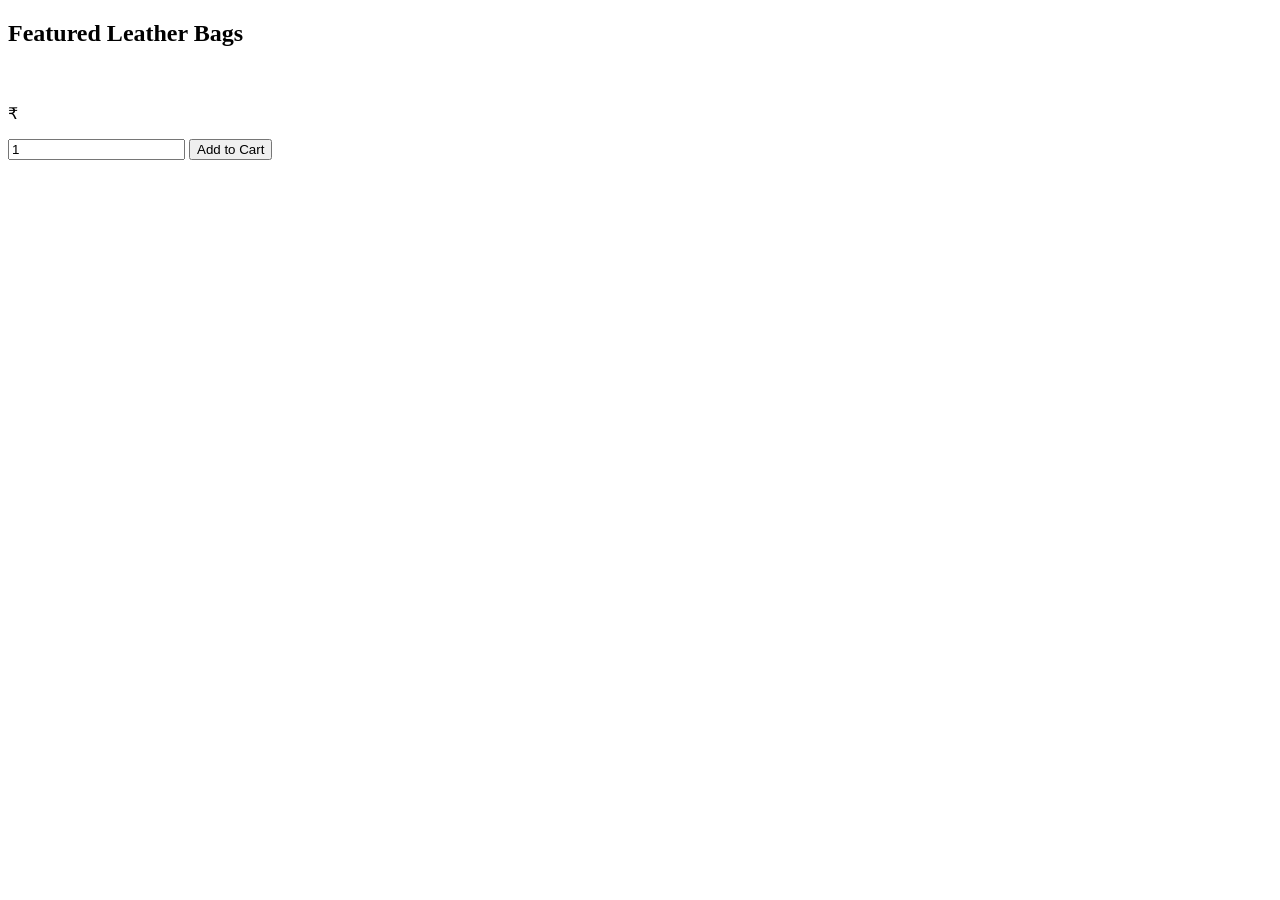
<file: fexty-leather-java/src/main/resources/templates/index.html>
<!DOCTYPE html>
<html lang="en" xmlns:th="http://www.thymeleaf.org">
<head>
    <meta charset="UTF-8">
    <title>Home - Fexty Leather Bags</title>
    <link rel="stylesheet" th:href="@{/css/styles.css}">
</head>
<body>
<div th:replace="layout/base :: header"></div>
<main class="container">
    <h2>Featured Leather Bags</h2>
    <div class="products-grid">
        <div class="product-card" th:each="product : ${products}">
            <img th:if="${product.image != null}" th:src="@{${product.image}}" th:alt="${product.name}">
            <h3 th:text="${product.name}"></h3>
            <p th:text="${product.description}"></p>
            <p class="price">₹ <span th:text="${product.price}"></span></p>
            <form th:action="@{/cart/add}" method="post">
                <input type="hidden" name="productId" th:value="${product.id}">
                <input type="number" name="qty" value="1" min="1">
                <button type="submit">Add to Cart</button>
            </form>
        </div>
    </div>
</main>
<script th:src="@{/js/script.js}"></script>
</body>
</html>
</file>
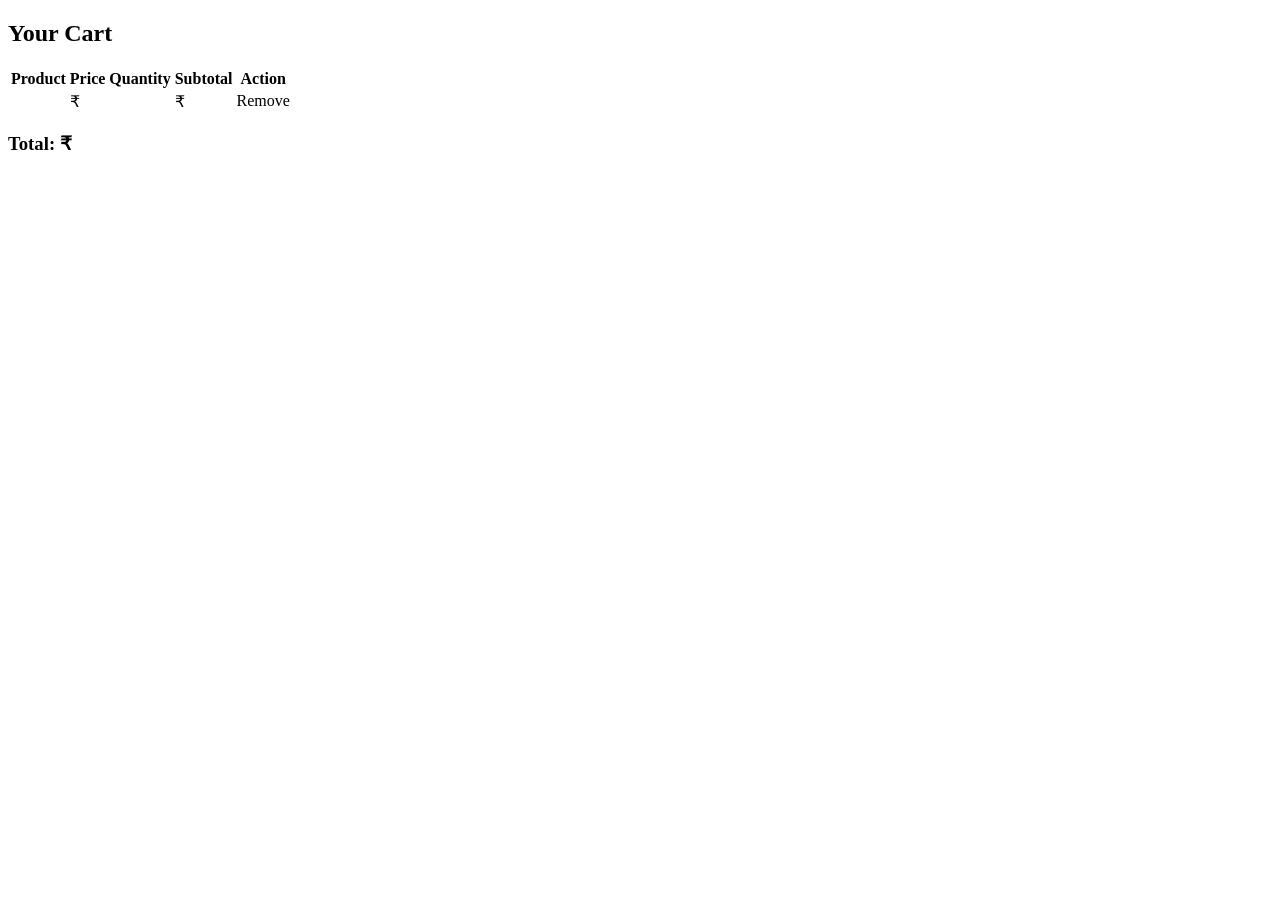
<file: fexty-leather-java/src/main/resources/templates/cart.html>
<!DOCTYPE html>
<html lang="en" xmlns:th="http://www.thymeleaf.org">
<head>
    <meta charset="UTF-8">
    <title>Cart - Fexty Leather Bags</title>
    <link rel="stylesheet" th:href="@{/css/styles.css}">
</head>
<body>
<div th:replace="layout/base :: header"></div>
<main class="container">
    <h2>Your Cart</h2>
    <table>
        <thead>
        <tr>
            <th>Product</th>
            <th>Price</th>
            <th>Quantity</th>
            <th>Subtotal</th>
            <th>Action</th>
        </tr>
        </thead>
        <tbody>
        <tr th:each="product : ${products}">
            <td th:text="${product.name}"></td>
            <td>₹ <span th:text="${product.price}"></span></td>
            <td th:text="${cartItems[product.id].qty}"></td>
            <td>₹ <span th:text="${product.price * cartItems[product.id].qty}"></span></td>
            <td><a th:href="@{'/cart/remove/' + ${product.id}}">Remove</a></td>
        </tr>
        </tbody>
    </table>
    <h3>Total: ₹ <span th:text="${total}"></span></h3>
</main>
</body>
</html>
</file>
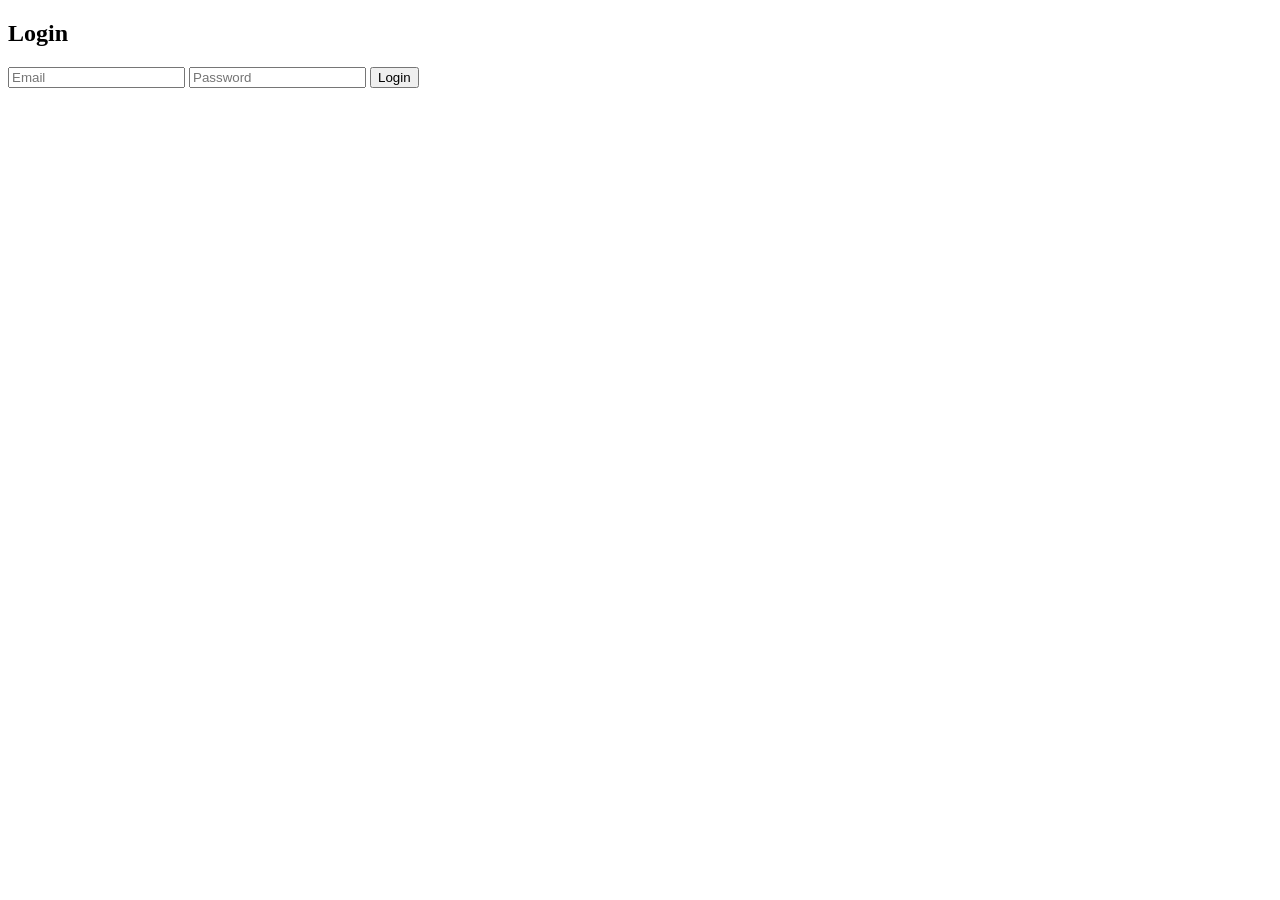
<file: fexty-leather-java/src/main/resources/templates/login.html>
<!DOCTYPE html>
<html lang="en" xmlns:th="http://www.thymeleaf.org">
<head>
    <meta charset="UTF-8">
    <title>Login - Fexty Leather Bags</title>
    <link rel="stylesheet" th:href="@{/css/styles.css}">
</head>
<body>
<div th:replace="layout/base :: header"></div>
<main class="container auth-form">
    <h2>Login</h2>
    <form th:action="@{/login}" method="post">
        <input type="email" name="username" placeholder="Email" required>
        <input type="password" name="password" placeholder="Password" required>
        <button type="submit">Login</button>
    </form>
</main>
</body>
</html>
</file>
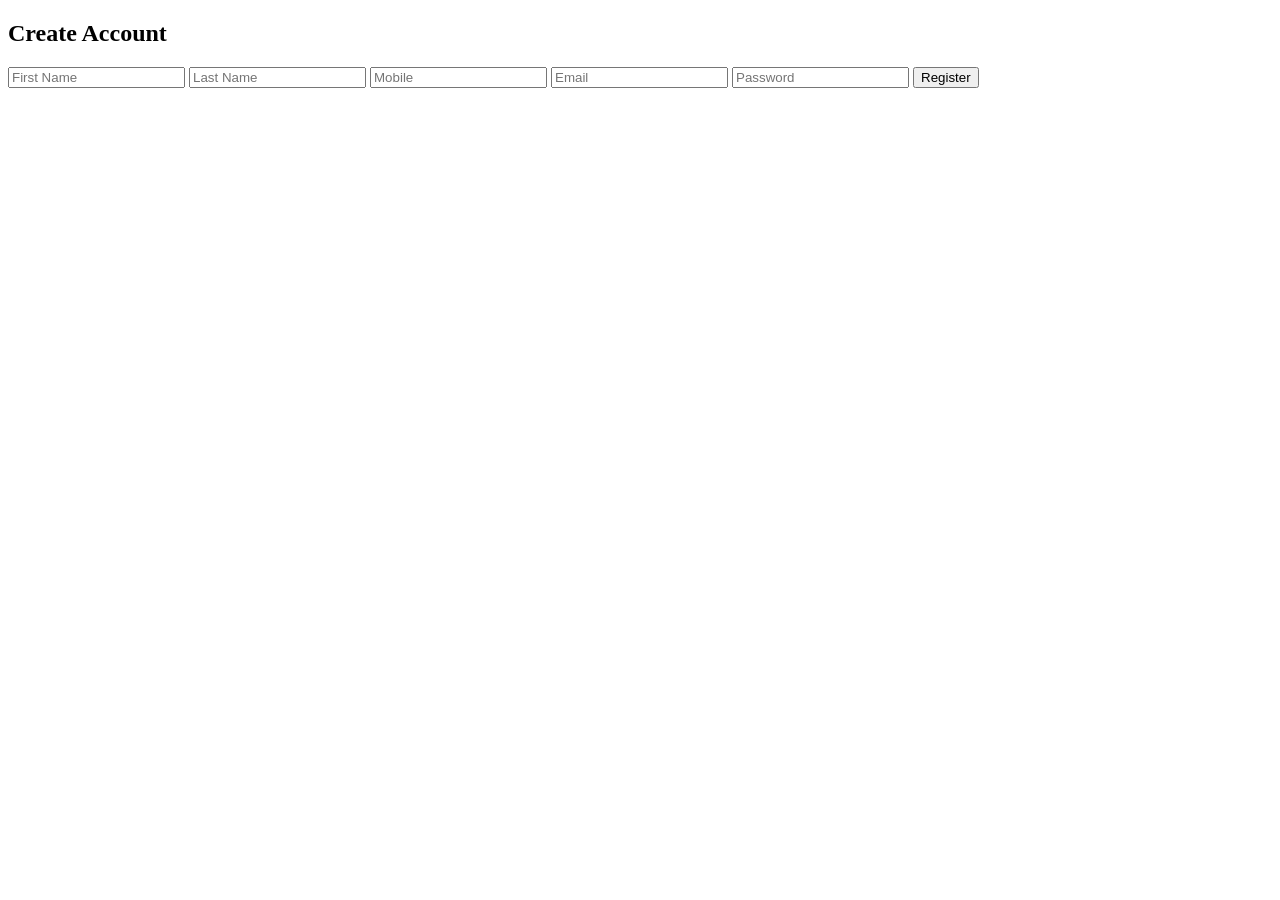
<file: fexty-leather-java/src/main/resources/templates/register.html>
<!DOCTYPE html>
<html lang="en" xmlns:th="http://www.thymeleaf.org">
<head>
    <meta charset="UTF-8">
    <title>Register - Fexty Leather Bags</title>
    <link rel="stylesheet" th:href="@{/css/styles.css}">
</head>
<body>
<div th:replace="layout/base :: header"></div>
<main class="container auth-form">
    <h2>Create Account</h2>
    <p class="error" th:if="${error}" th:text="${error}"></p>
    <form th:action="@{/register}" th:object="${user}" method="post">
        <input type="text" th:field="*{firstName}" placeholder="First Name" required>
        <input type="text" th:field="*{lastName}" placeholder="Last Name" required>
        <input type="text" th:field="*{mobile}" placeholder="Mobile" required>
        <input type="email" th:field="*{email}" placeholder="Email" required>
        <input type="password" th:field="*{password}" placeholder="Password" required>
        <button type="submit">Register</button>
    </form>
</main>
</body>
</html>
</file>
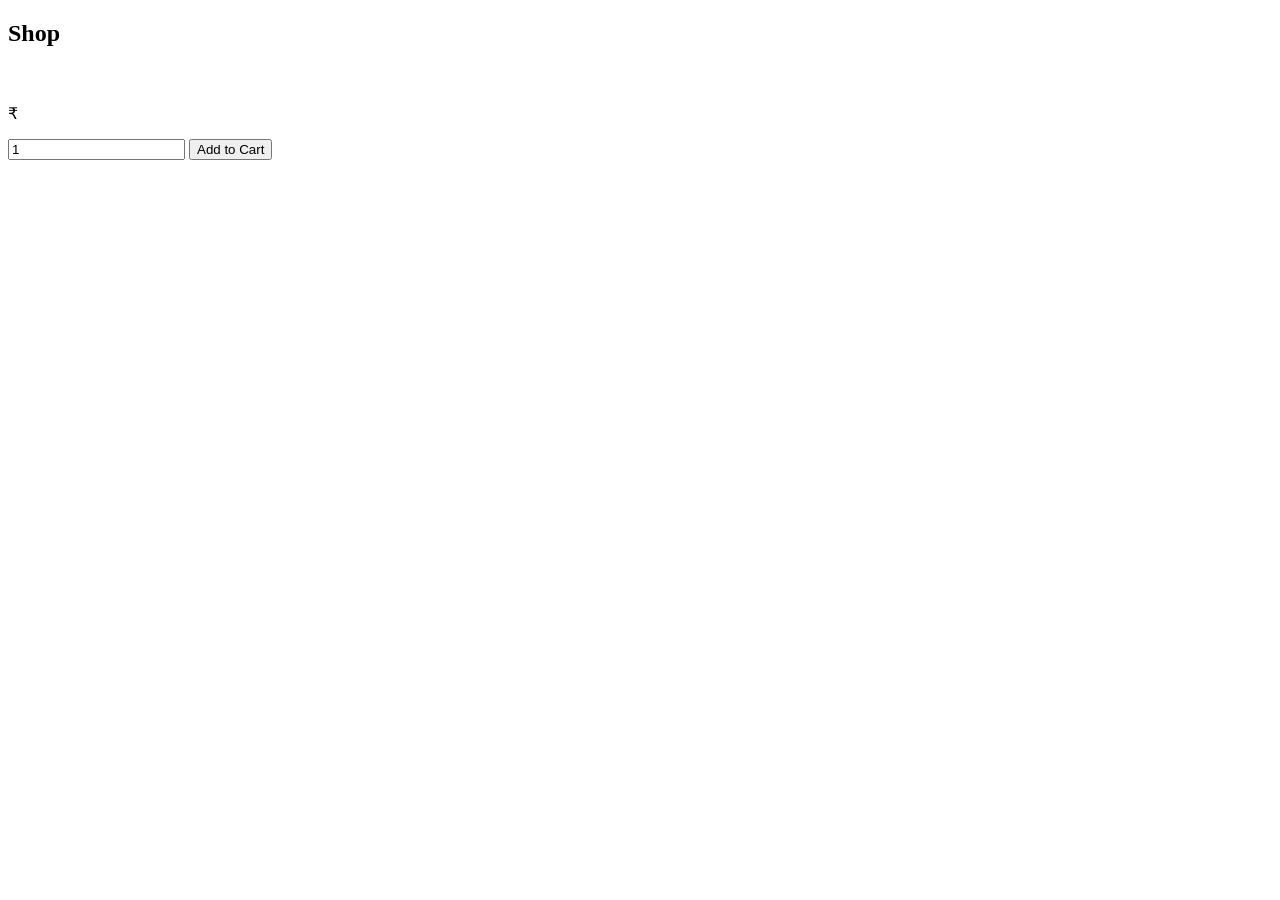
<file: fexty-leather-java/src/main/resources/templates/shop.html>
<!DOCTYPE html>
<html lang="en" xmlns:th="http://www.thymeleaf.org">
<head>
    <meta charset="UTF-8">
    <title>Shop - Fexty Leather Bags</title>
    <link rel="stylesheet" th:href="@{/css/styles.css}">
    <link rel="stylesheet" th:href="@{/css/shop.css}">
</head>
<body>
<div th:replace="layout/base :: header"></div>
<main class="container">
    <h2>Shop</h2>
    <div class="products-grid">
        <div class="product-card" th:each="product : ${products}">
            <img th:if="${product.image != null}" th:src="@{${product.image}}" th:alt="${product.name}">
            <h3 th:text="${product.name}"></h3>
            <p th:text="${product.description}"></p>
            <p class="price">₹ <span th:text="${product.price}"></span></p>
            <form th:action="@{/cart/add}" method="post">
                <input type="hidden" name="productId" th:value="${product.id}">
                <input type="number" name="qty" value="1" min="1">
                <button type="submit">Add to Cart</button>
            </form>
        </div>
    </div>
</main>
</body>
</html>
</file>
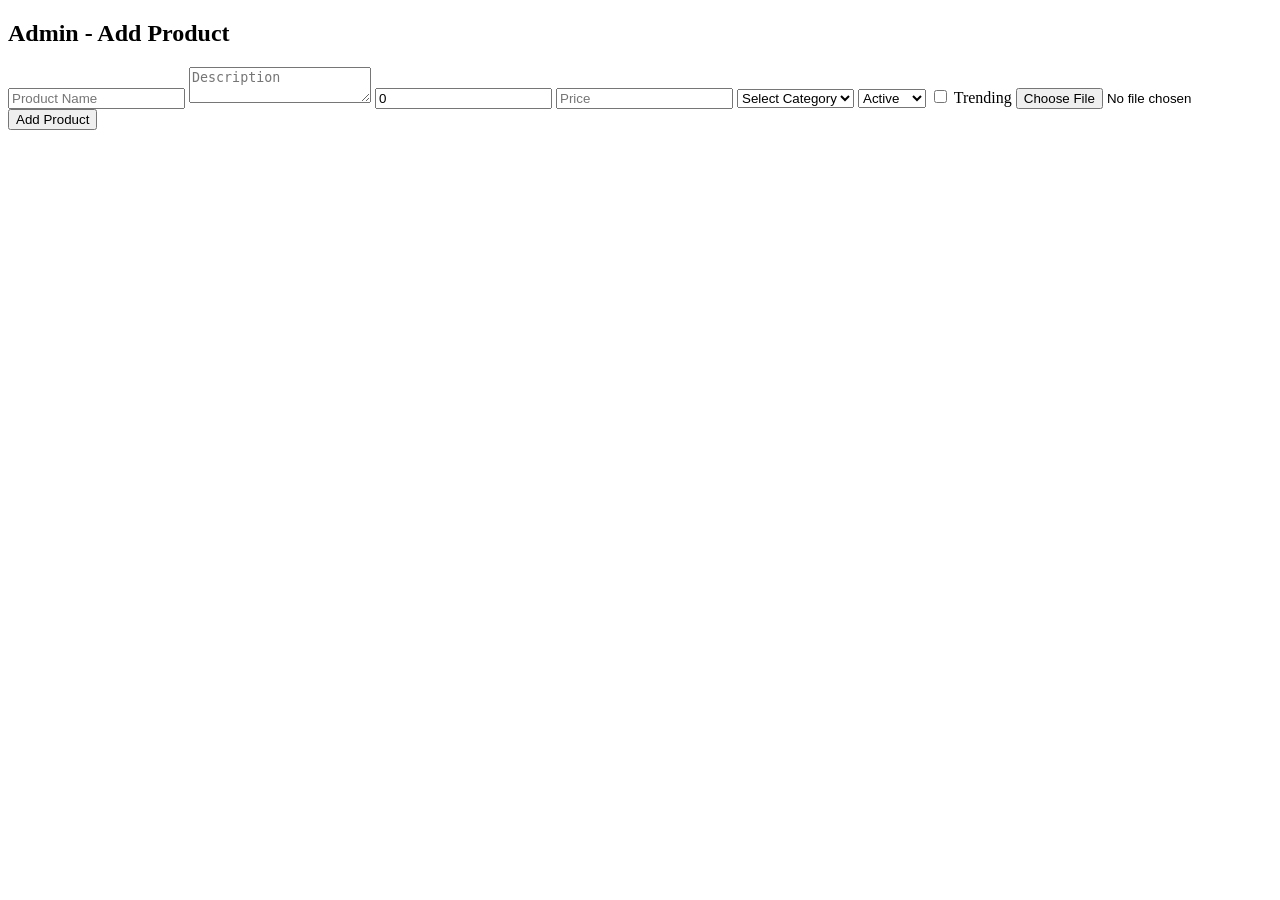
<file: fexty-leather-java/src/main/resources/templates/admin/add-product.html>
<!DOCTYPE html>
<html lang="en" xmlns:th="http://www.thymeleaf.org">
<head>
    <meta charset="UTF-8">
    <title>Add Product - Fexty Leather Bags</title>
    <link rel="stylesheet" th:href="@{/css/styles.css}">
</head>
<body>
<div th:replace="layout/base :: header"></div>
<main class="container auth-form">
    <h2>Admin - Add Product</h2>
    <p class="success" th:if="${success}" th:text="${success}"></p>
    <p class="error" th:if="${error}" th:text="${error}"></p>

    <form th:action="@{/admin/addpro}" th:object="${product}" method="post" enctype="multipart/form-data">
        <input type="text" th:field="*{name}" placeholder="Product Name" required>
        <textarea th:field="*{description}" placeholder="Description"></textarea>
        <input type="number" th:field="*{quantity}" placeholder="Quantity" min="0" value="0">
        <input type="number" th:field="*{price}" placeholder="Price" step="0.01" required>
        <select name="categoryId">
            <option value="">Select Category</option>
            <option th:each="cat : ${categories}" th:value="${cat.id}" th:text="${cat.name}"></option>
        </select>
        <select th:field="*{status}">
            <option value="Active">Active</option>
            <option value="Inactive">Inactive</option>
        </select>
        <label><input type="checkbox" th:field="*{trending}"> Trending</label>
        <input type="file" name="imageFile" accept="image/*">
        <button type="submit">Add Product</button>
    </form>
</main>
</body>
</html>
</file>
